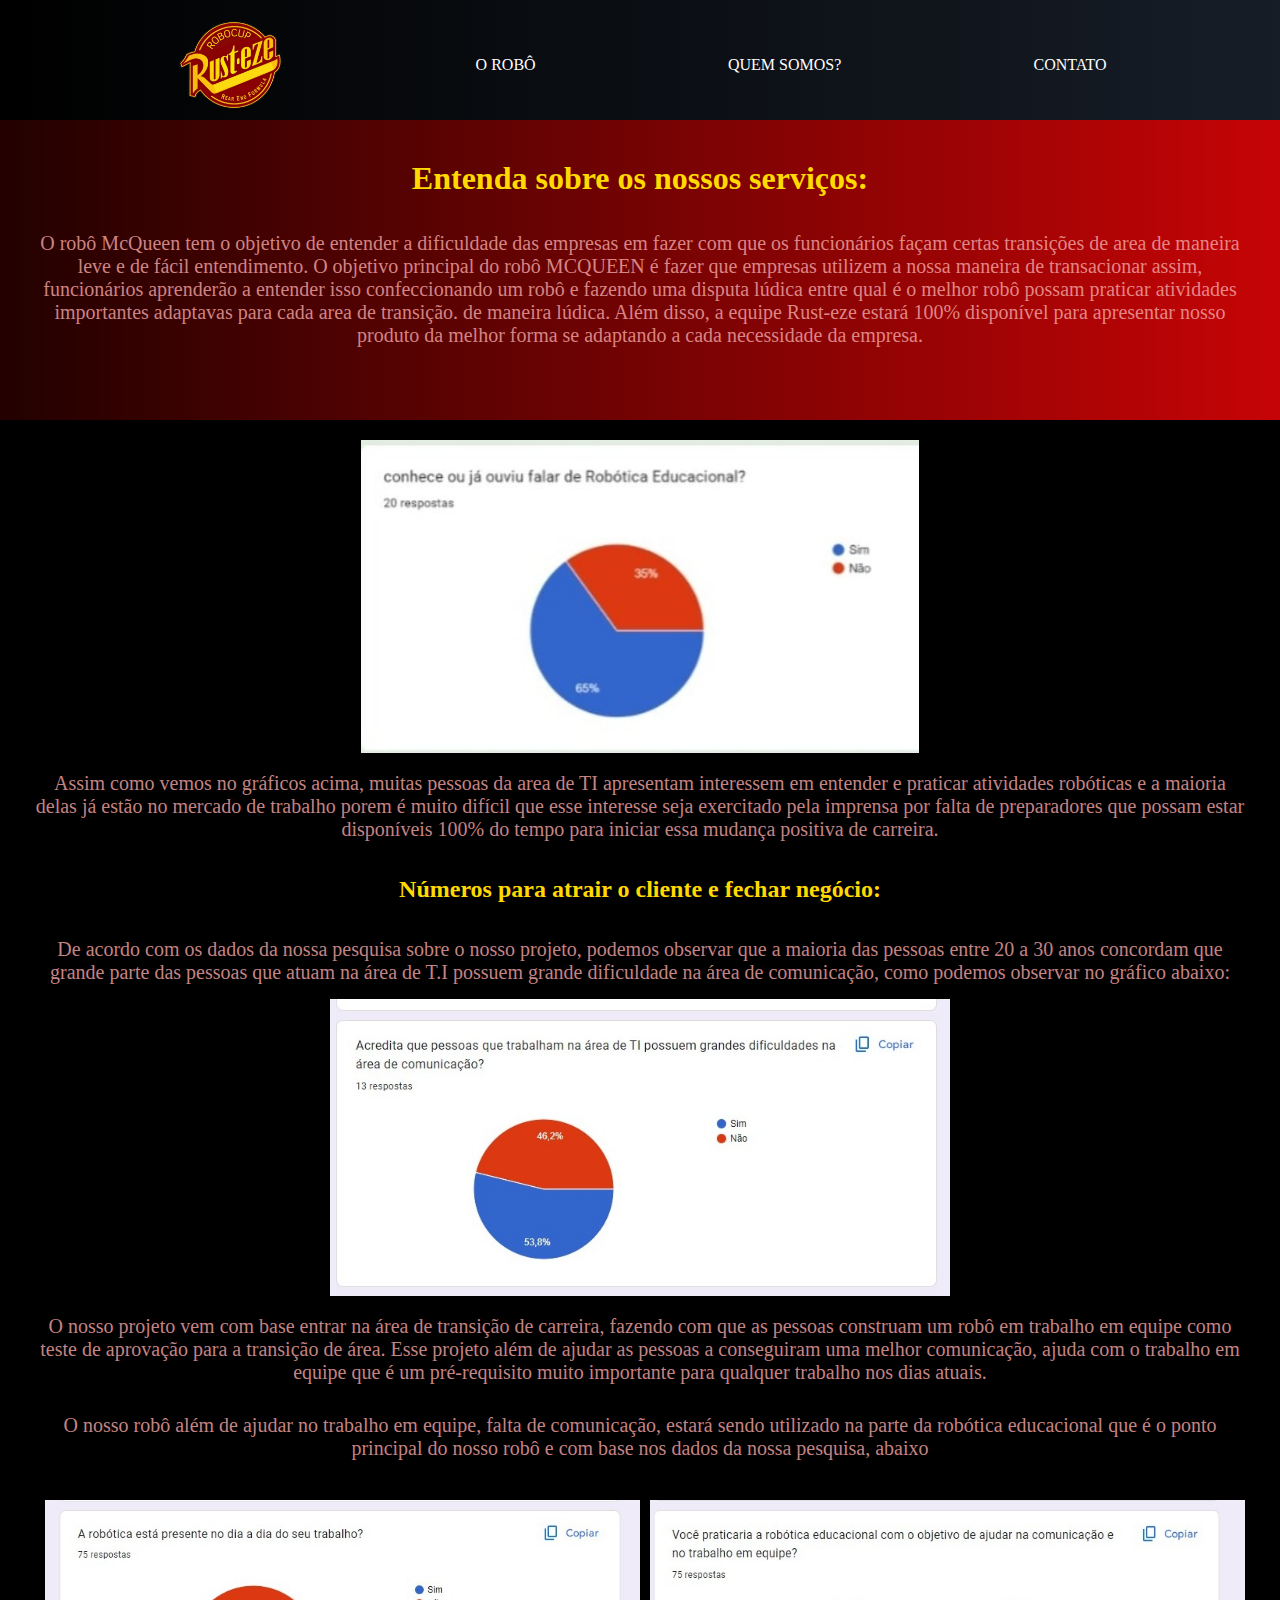
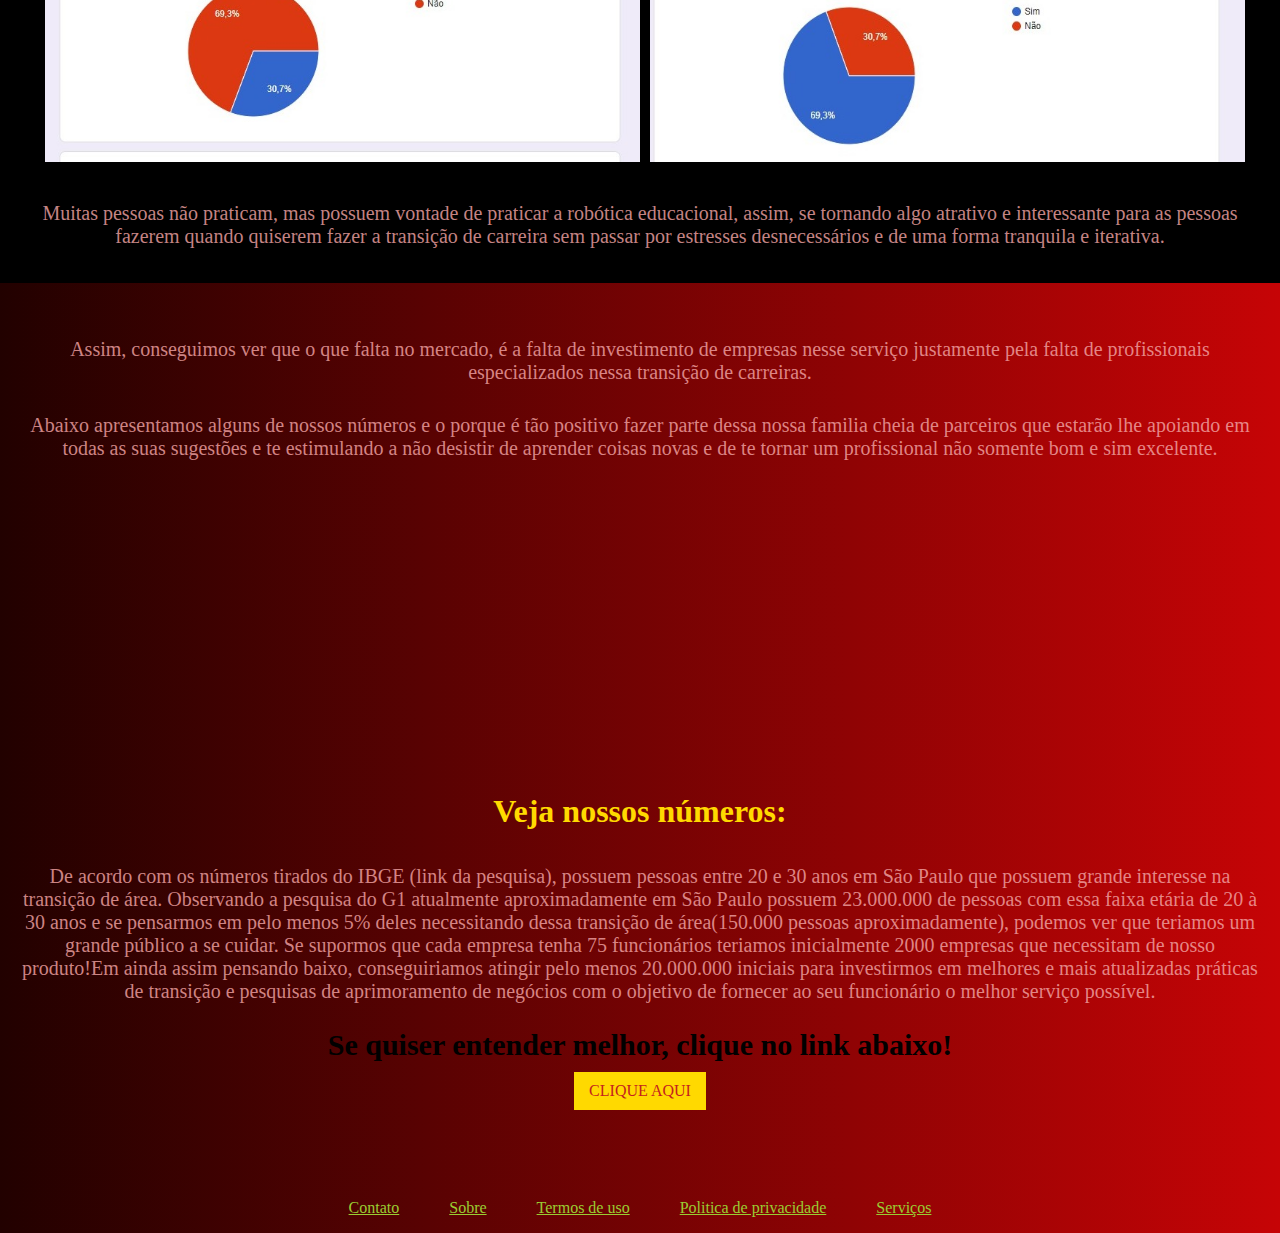
<file: socio.html>
<!DOCTYPE html>
<html lang="pt-BR">
<head>
    <meta charset="UTF-8">
    <meta name="viewport" content="width=device-width, initial-scale=1.0">
    <link rel="shortcut icon" href="img/logo.png" type="image/x-icon">
    <title>Seja nosso sócio</title>
    <link rel="stylesheet" href="socio.css">
</head>

<body>
    <header>
        <nav>
            <ul class="menu">
                <div class="logo"> <img src="img/logo.png" style="height: 100%;" alt=""></div>
                <li class="menu__suspenso menu__item">
                    <a href="index.html">O robô</a>
                    <ul class="menu__suspenso-conteudo">
                        <li class="menu__item"><a href="#galeria-fotos">Galeria de Fotos</a></li>
                        <li class="menu__item"><a href="#videos">O processo</a></li>
                        <li class="menu__item"><a href="#armas">Sistema de Arma</a></li>
                        <li class="menu__item"><a href="#hardware">Hardware</a></li>
                        <li class="menu__item"><a href="#evento">O evento</a></li>
                    </ul>
                </li>
                <li class="menu__item"><a href="socio.html">Quem somos?</a></li>
                <li class="menu__item"><a href="contato.html">Contato</a></li>
            </ul>
        </nav>
    </header>

    <section class="servicos">
        <h1 class="titulo">Entenda sobre os nossos serviços:</h1>
        <p class="texto">O robô McQueen tem o objetivo de entender a dificuldade das empresas em fazer com que
            os funcionários façam certas transições de area de maneira leve e de fácil entendimento. O objetivo
            principal do robô MCQUEEN é fazer que empresas utilizem a nossa maneira de transacionar assim, funcionários
            aprenderão a entender isso confeccionando um robô e fazendo uma disputa lúdica entre qual é o melhor robô
            possam praticar atividades importantes adaptavas para cada area de transição. de maneira lúdica. Além disso,
            a equipe Rust-eze estará 100% disponível para apresentar nosso produto da melhor forma se adaptando a cada
            necessidade da empresa.</p>
    </section>

    <section class="graficos">
        <img src="img/graficos/grafico-1.jpg" alt="" width="45%">
        <p class="texto">Assim como vemos no gráficos acima, muitas pessoas da area de TI apresentam interessem em
            entender e praticar
            atividades robóticas e a maioria delas já estão no mercado de trabalho porem é muito difícil que esse
            interesse seja exercitado pela imprensa por falta de preparadores que possam estar disponíveis 100% do tempo
            para iniciar essa mudança positiva de carreira.</p>
        <h2 class="graficos__subtitulo">Números para atrair o cliente e fechar negócio:</h2>
        <p class="texto">De acordo com os dados da nossa pesquisa sobre o nosso
            projeto, podemos observar que a maioria das pessoas entre 20 a
            30 anos concordam que grande parte das pessoas que atuam na
            área de T.I possuem grande dificuldade na área de comunicação,
            como podemos observar no gráfico abaixo:</p>
        <img src="img/graficos/grafico-4.jpg" alt="" width="50%">
        <p class="texto">O nosso projeto vem com base entrar na área de transição de
            carreira, fazendo com que as pessoas construam um robô em
            trabalho em equipe como teste de aprovação para a transição de
            área. Esse projeto além de ajudar as pessoas a conseguiram uma
            melhor comunicação, ajuda com o trabalho em equipe que é um
            pré-requisito muito importante para qualquer trabalho nos dias
            atuais.</p>
        <p class="texto">O nosso robô além de ajudar no trabalho em equipe, falta de
            comunicação, estará sendo utilizado na parte da robótica
            educacional que é o ponto principal do nosso robô e com base
            nos dados da nossa pesquisa, abaixo</p>
            <div class="graficos__display">
                <img src="img/graficos/grafico-2.jpg" alt="" width="50%">
                <img src="img/graficos/grafico-3.jpg" alt="" width="50%">
            </div>
            <p class="texto">Muitas pessoas não praticam, mas possuem vontade de praticar
                a robótica educacional, assim, se tornando algo atrativo e
                interessante para as pessoas fazerem quando quiserem fazer a
                transição de carreira sem passar por estresses desnecessários e
                de uma forma tranquila e iterativa.</p>
    </section>

    <section class="entrevista">
        <p class="texto">Assim, conseguimos ver que o que falta no mercado, é a falta de investimento de empresas nesse
            serviço justamente pela falta de profissionais especializados nessa transição de carreiras.</p>
        <p class="texto">Abaixo apresentamos alguns de nossos números e o porque é tão positivo fazer parte dessa nossa
            familia cheia de parceiros que estarão lhe apoiando em todas as suas sugestões e te estimulando a não
            desistir de aprender
            coisas novas e de te tornar um profissional não somente bom e sim excelente.</p>
        <iframe width="560" height="315" src="https://www.youtube.com/embed/xzEHty8yoek?si=qLJYJD5IC8F6T7wv"
            title="YouTube video player" frameborder="0"
            allow="accelerometer; autoplay; clipboard-write; encrypted-media; gyroscope; picture-in-picture; web-share"
            referrerpolicy="strict-origin-when-cross-origin" allowfullscreen class="entrevista__video"></iframe>
    </section>

    <section class="numeros">
        <h1 class="titulo">Veja nossos números:</h1>
        <p class="texto">De acordo com os números tirados do IBGE (link da pesquisa), possuem pessoas entre 20 e 30 anos
            em São Paulo que possuem grande interesse na transição de área. Observando a pesquisa do G1 atualmente
            aproximadamente em São Paulo possuem 23.000.000 de
            pessoas com essa faixa etária de 20 à 30 anos e se pensarmos em pelo menos 5% deles necessitando dessa
            transição de
            área(150.000 pessoas aproximadamente), podemos ver que teriamos um grande público a se cuidar. Se supormos
            que cada empresa tenha 75 funcionários teriamos inicialmente 2000 empresas que
            necessitam de nosso produto!Em ainda assim pensando baixo, conseguiriamos atingir pelo menos 20.000.000
            iniciais para
            investirmos em melhores e mais atualizadas práticas de transição e pesquisas de aprimoramento de negócios
            com o objetivo de fornecer ao seu funcionário o melhor serviço possível. </p>
        <p class="texto__link">Se quiser entender melhor, clique no link abaixo!</p>
        <a href="contato.html" class="botao">Clique aqui</a>
    </section>

    <footer class="rodape">
        <a href="contato.html">Contato</a>
        <a href="#">Sobre</a>
        <a href="#">Termos de uso</a>
        <a href="#">Politica de privacidade</a>
        <a href="#">Serviços</a>
    </footer>

</body>

</html>
</file>
<file: socio.css>
@import url("header.css");

* {
    margin: 0;
    padding: 0;
    box-sizing: border-box;
}

.servicos {
    padding: 20px;
    text-align: center;
    height: 300px;
}


.titulo, .entrevista__video {
    padding: 20px;
}

.titulo {
    font-weight: bold;
    color: #ffd900;
}

.texto {
    font-size: 20px;
    color: #f1a3a3d2;
    padding: 15px;
}

.entrevista, .numeros {
    height: 450px;  
    text-align: center;
    padding-top: 40px;
}

.graficos {
    background-color: #000000;
    height: auto;
    text-align: center;
    padding: 20px;
}

.graficos__display {
    display: flex;
    padding: 25px;
    gap: 10px;
}

.graficos__subtitulo {
    color: #ffd900;
    padding: 20px;
}

.texto__link {
    padding: 10px;
    font-weight: bold;
    font-size: 30px;
}

.botao {
    text-decoration: none;
    display: inline-block;
    text-transform: uppercase;
    background-color: #ffd900;
    color: #c41e1e;
    padding: 10px 15px;
}


@media only screen and (max-width: 768px) {

    .servicos {
        height: auto;
    }
    
    .graficos, .entrevista, .numeros {
        padding: 10px;
        height: auto;
    }

    .entrevista__video {
        height: 300px;
        width: 300px;
    }

    .texto {
        font-size: 0.9em;
    }

    .texto__link {
        font-size: 1.2em;
    }
}
</file>
